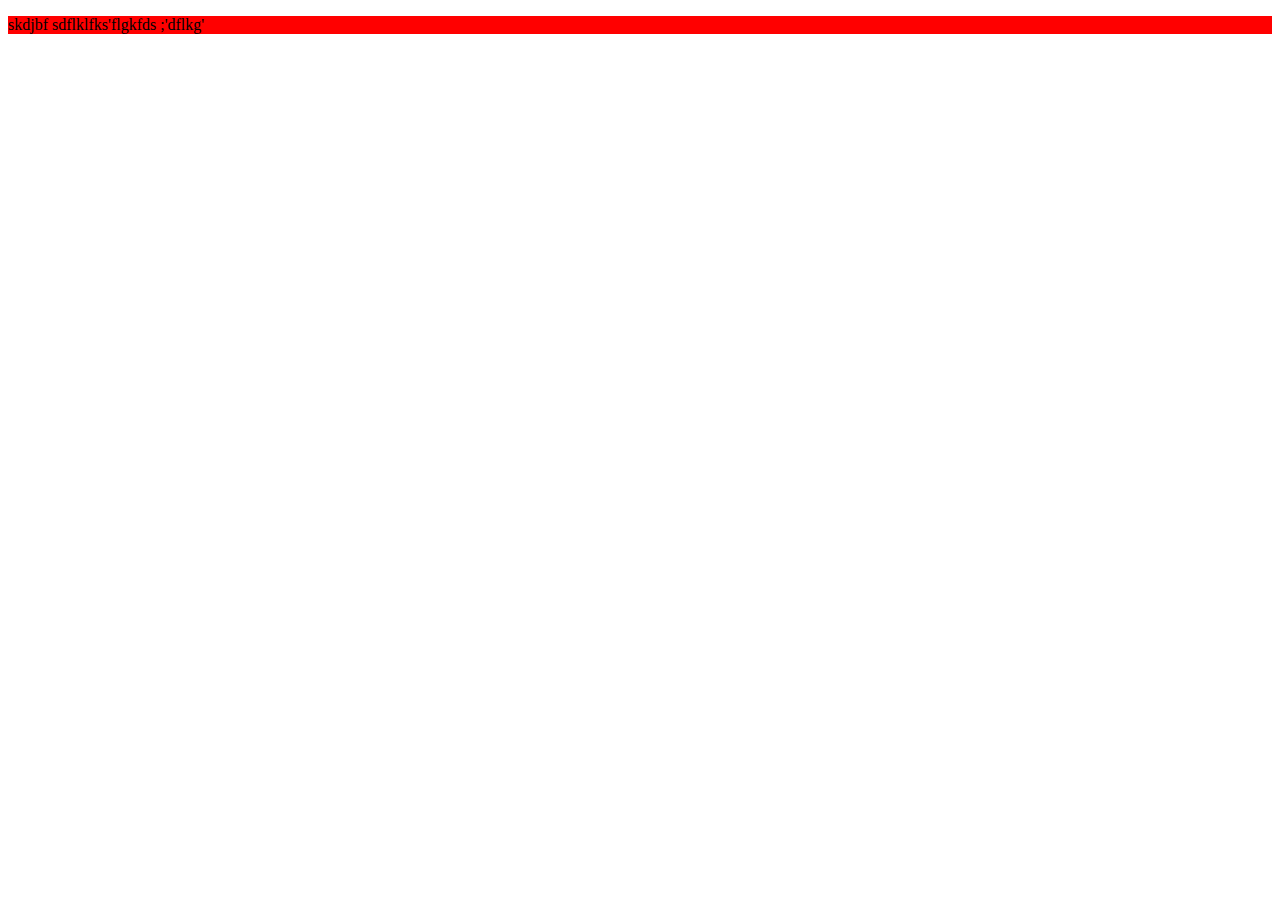
<file: index.html>
<!DOCTYPE html>
<html lang="en">
<head>
    <meta charset="UTF-8">
    <meta name="viewport" content="width=device-width, initial-scale=1.0">
    <meta http-equiv="X-UA-Compatible" content="ie=edge">
    <link rel="stylesheet" href="style.css">
    <title>Document</title>
</head>
<body>
    <p>skdjbf
        sdflklfks'flgkfds
        ;'dflkg'
    </p>
</body>
</html>
</file>
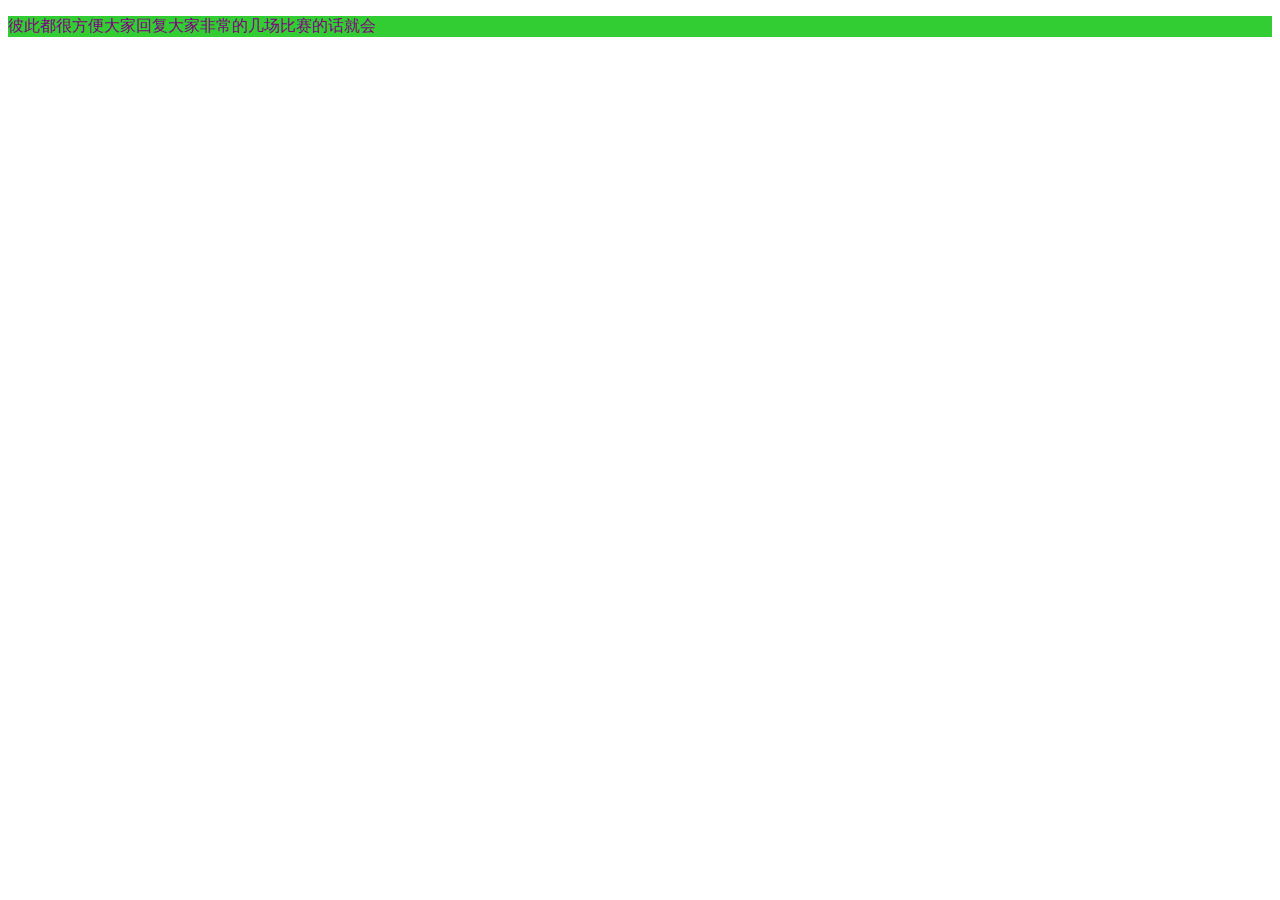
<file: chenhao.html>
<!DOCTYPE html>
<html lang="en">
<head>
    <meta charset="UTF-8" />
    <title>Document</title>
    <link rel="stylesheet" type="text/css" href="chenhao.css">
</head>
<body>
    <p>彼此都很方便大家回复大家非常的几场比赛的话就会</p>
</body>
</html>
</file>
<file: style.css>
p{
	background: red;
}
</file>
<file: chenhao.css>
p{
	background: limegreen;
	color: purple;
}
</file>
